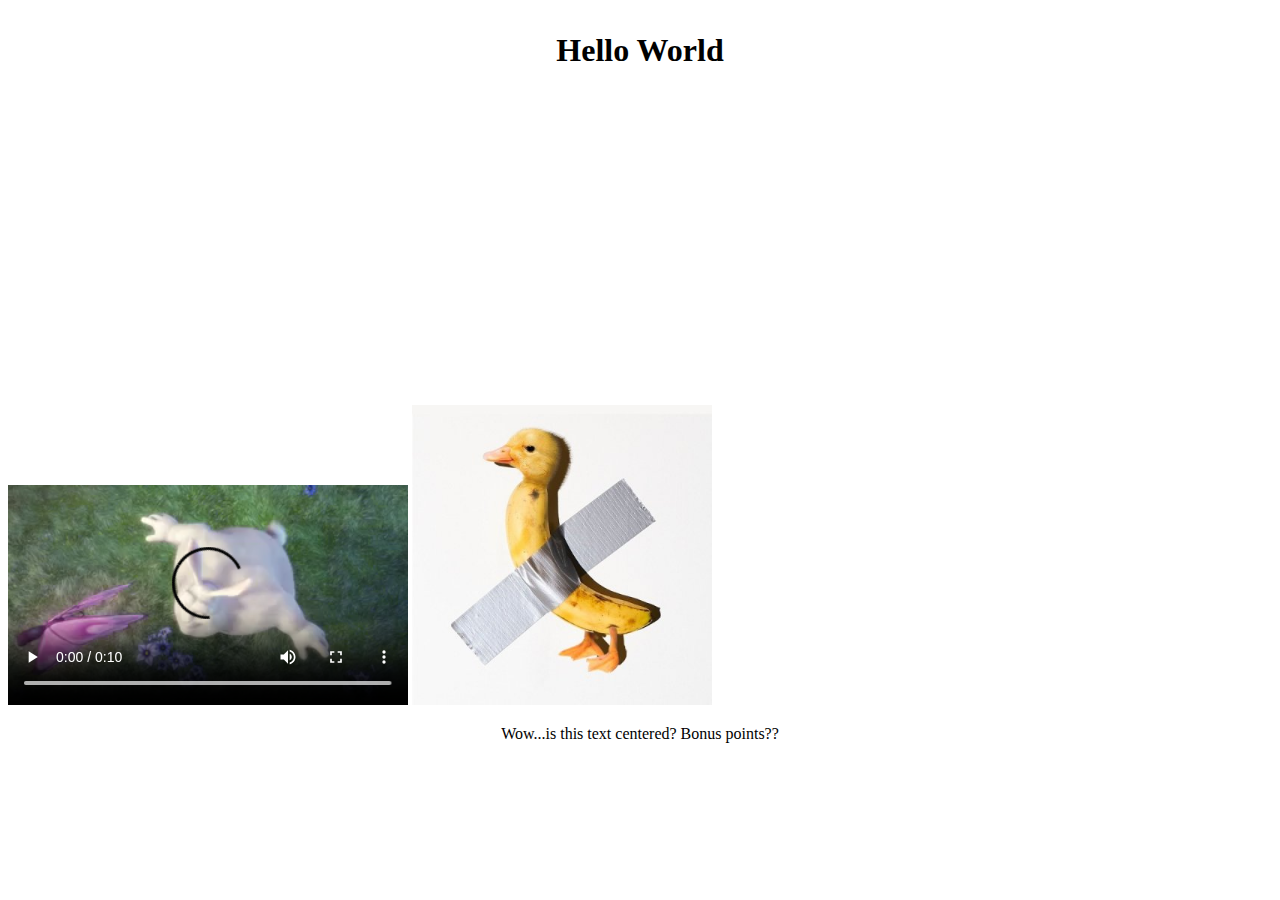
<file: embeddingOriginalWork.html>
<!DOCTYPE html>
<html>
    <head>
        <title>Hello World</title>
    </head>
    <body>
        <h1><p style="text-align:center">Hello World</p></h1>
    </body>
    <iframe width="500" height="275" src="https://www.youtube.com/embed/kNlNAJywDs0?start=180" title="YouTube video player" frameborder="0" allow="accelerometer; autoplay; clipboard-write; encrypted-media; gyroscope; picture-in-picture" allowfullscreen></iframe>
    <iframe src="https://www.google.com/maps/embed?pb=!1m18!1m12!1m3!1d266114.1972021956!2d-4.699319049772069!3d57.21838185146232!2m3!1f0!2f0!3f0!3m2!1i1024!2i768!4f13.1!3m3!1m2!1s0x488f16c34da23729%3A0xd4d749cbf4fe912f!2sLoch%20Ness!5e0!3m2!1sen!2sus!4v1648681658107!5m2!1sen!2sus" width="400" height="300" style="border:0;" allowfullscreen="" loading="lazy" referrerpolicy="no-referrer-when-downgrade"></iframe>    <video width="400" controls>
        <source src="mov_bbb.mp4" type="video/mp4">
        <source src="mov_bbb.ogg" type="video/ogg">
      </video>
      <object data="duck_wow.jpg" width="300" height="300">
      </object>
      <p style="text-align:center">Wow...is this text centered? Bonus points??</p>
</html>
</file>
